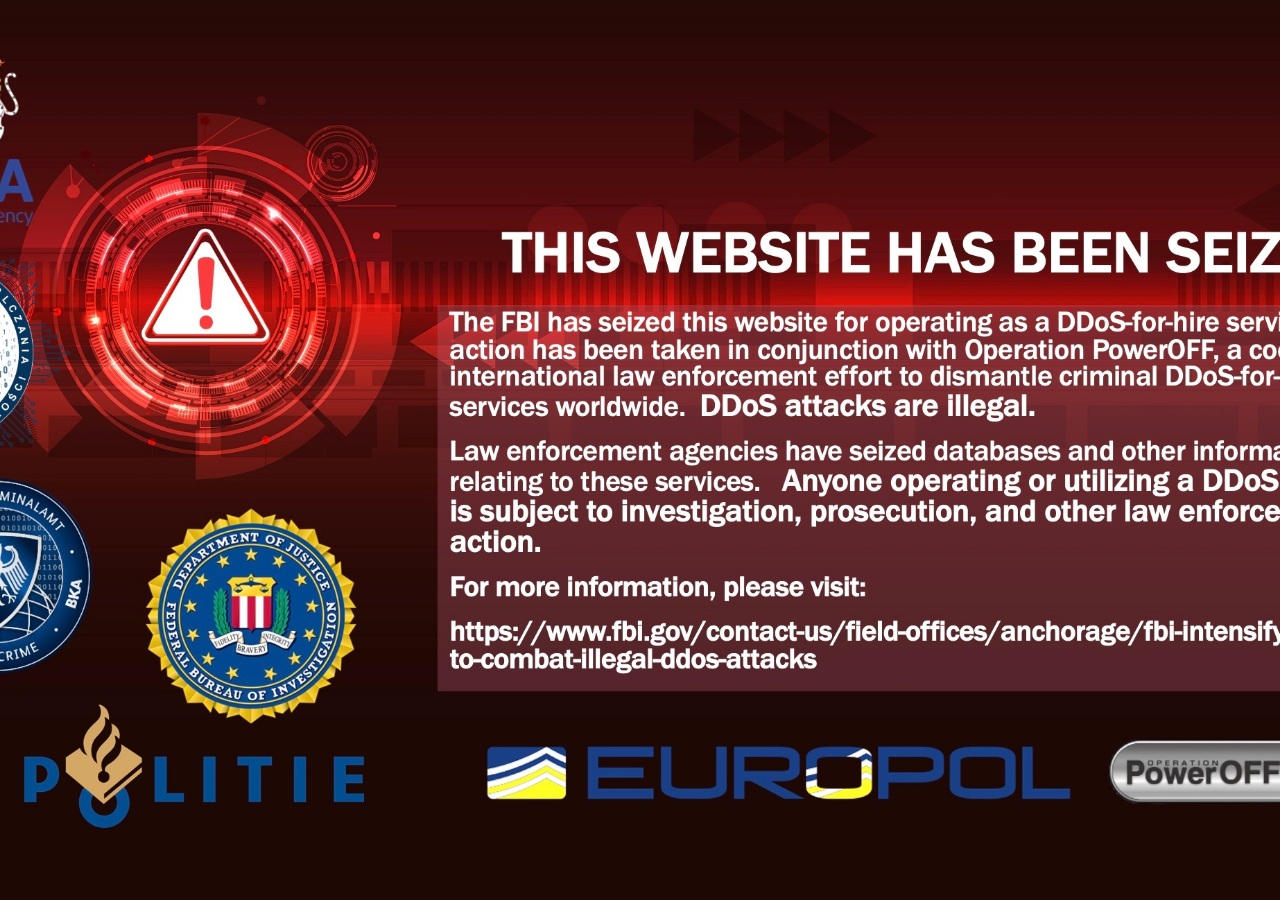
<file: fbi/ddos/index.html>
<!DOCTYPE html>
<html>
    <head>
        <meta charset="UTF-8">
        <title></title>
        <link rel="stylesheet" href="./css.css" type="text/css" />
    </head>
    <body class="log-body">
        <div class="container">
             <div class="content-panel">
                 
             </div>
        </div>
    </body>
</html>
</file>
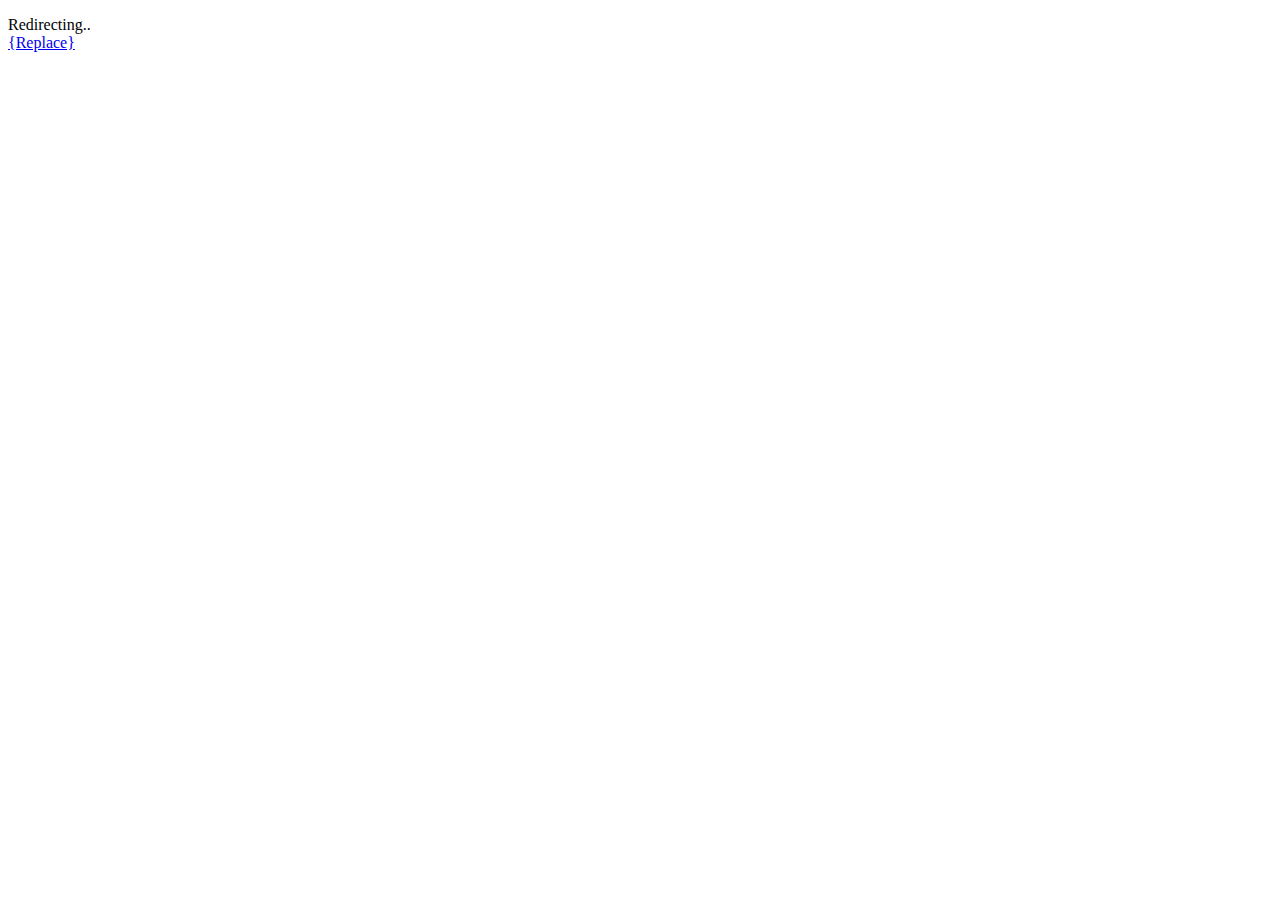
<file: Urlcreate/no-ref.html>
<!DOCTYPE html>
<html>

<head>
	<title>URLC</title>
	<meta http-equiv="Refresh" content="1; URL=https://fangaso.github.io/urlc/{Replace}" />
	<meta name="referrer" content="no-referrer" />
</head>

<body>
	<p>Redirecting..<br /><a href="https://fangaso.github.io/urlc/{Replace}">{Replace}</a></p>

	<script type="text/javascript">
		/* <![CDATA[ */
		setTimeout('window.location.replace( "{Replace}" + window.location.hash );', 1000 )

/* ]]> */
	</script>
</body>

</html>
</file>
<file: fbi/ddos/css.css>
.log-body{
    background: url('./fbi.png')no-repeat center center;
    background-size: cover;
    background-attachment: fixed;
}
</file>
